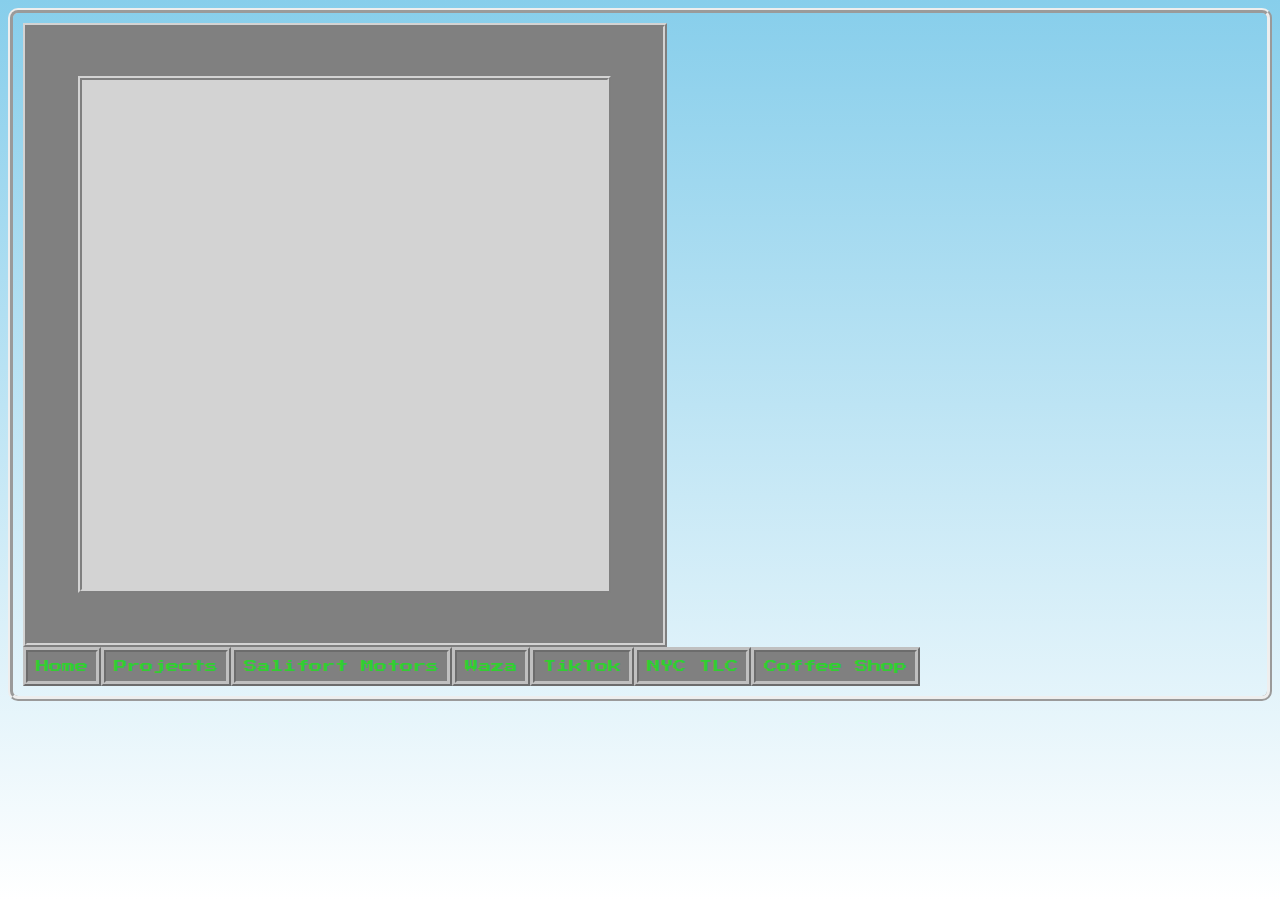
<file: Coffee Shop.html>
<!DOCTYPE html>
<html lang="en">
    <head>
        <link rel="stylesheet" href="style.css">
        <link href="https://fonts.googleapis.com/css2?family=Press+Start+2P&display=swap" rel="stylesheet">
        <meta charset="UTF-8">
        <meta name="viewport" content="width=device-width, initial-scale=1.0">
        <title>Coffee</title>
    </head>
    <body style="background: linear-gradient(skyblue, white);
                background-attachment: fixed;
                background-position: center;
                background-size: cover;">
        
        <div id="box1">
                <div id="box2"></div>
        </div>
    </body>

    <div class="button-container">
        <a href="index.html"><button>Home</button></a><br>
        <a href="projects.html"><button>Projects</button></a><br> 
        <a href="Salifort Motors.html"><button>Salifort Motors</button></a><br>
        <a href="Waza.html"><button>Waza</button></a><br>
        <a href="TikTok.html"><button>TikTok</button></a><br>
        <a href="NYC TLC.html"><button>NYC TLC</button></a><br>
        <a href="Coffee Shop.html"><button>Coffee Shop</button></a><br>
    </div>
</html>
</file>
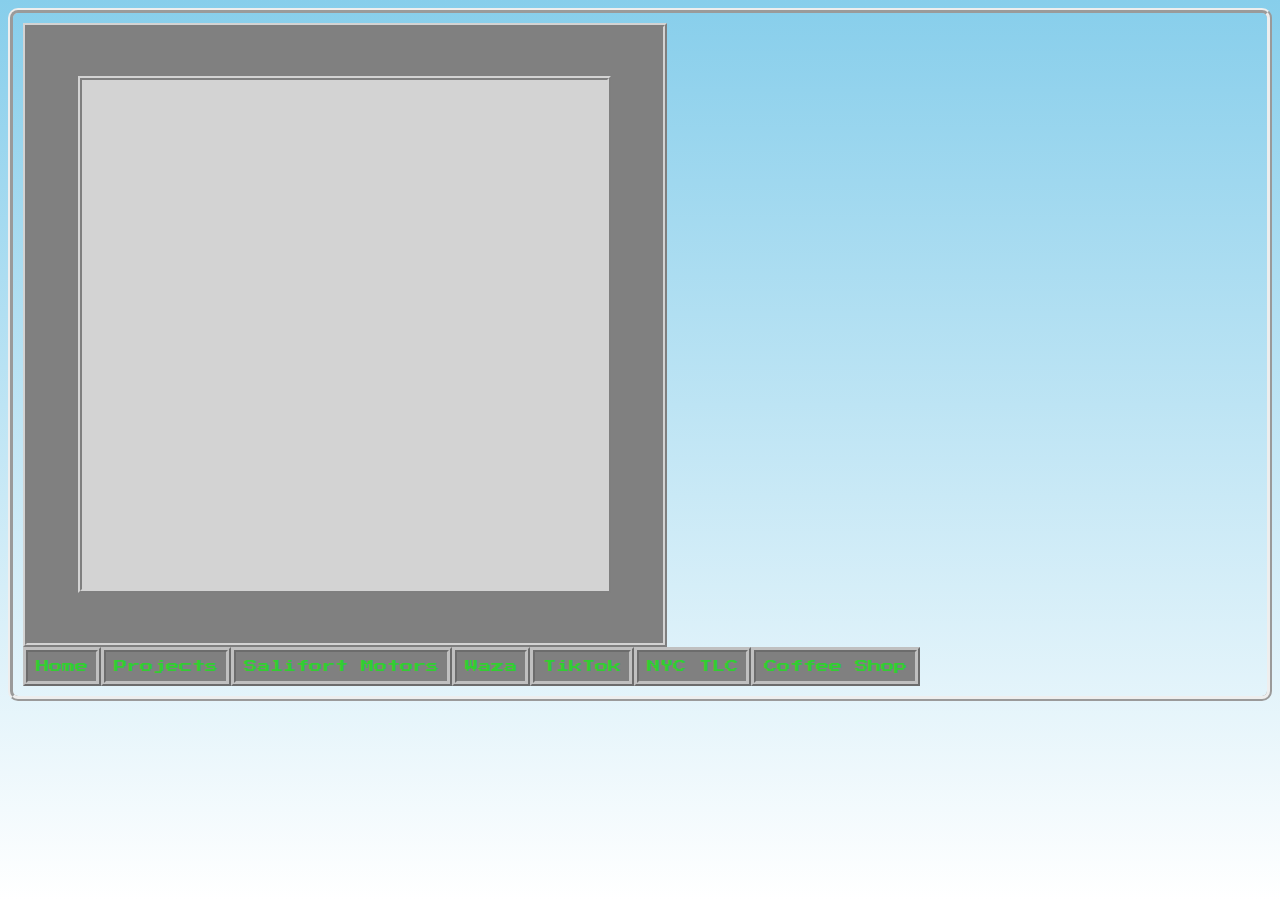
<file: NYC TLC.html>
<!DOCTYPE html>
<html lang="en">
    <head>
        <link rel="stylesheet" href="style.css">
        <link href="https://fonts.googleapis.com/css2?family=Press+Start+2P&display=swap" rel="stylesheet">
        <meta charset="UTF-8">
        <meta name="viewport" content="width=device-width, initial-scale=1.0">
        <title>NYC TLC</title>
    </head>
    <body style="background: linear-gradient(skyblue, white);
                background-attachment: fixed;
                background-position: center;
                background-size: cover;">
        
        <div id="box1">
                <div id="box2">
                </div>
        </div>
    </body>

    <div class="button-container">
        <a href="index.html"><button>Home</button></a><br>
        <a href="projects.html"><button>Projects</button></a><br> 
        <a href="Salifort Motors.html"><button>Salifort Motors</button></a><br>
        <a href="Waza.html"><button>Waza</button></a><br>
        <a href="TikTok.html"><button>TikTok</button></a><br>
        <a href="NYC TLC.html"><button>NYC TLC</button></a><br>
        <a href="Coffee Shop.html"><button>Coffee Shop</button></a><br>
    </div>
</html>
</file>
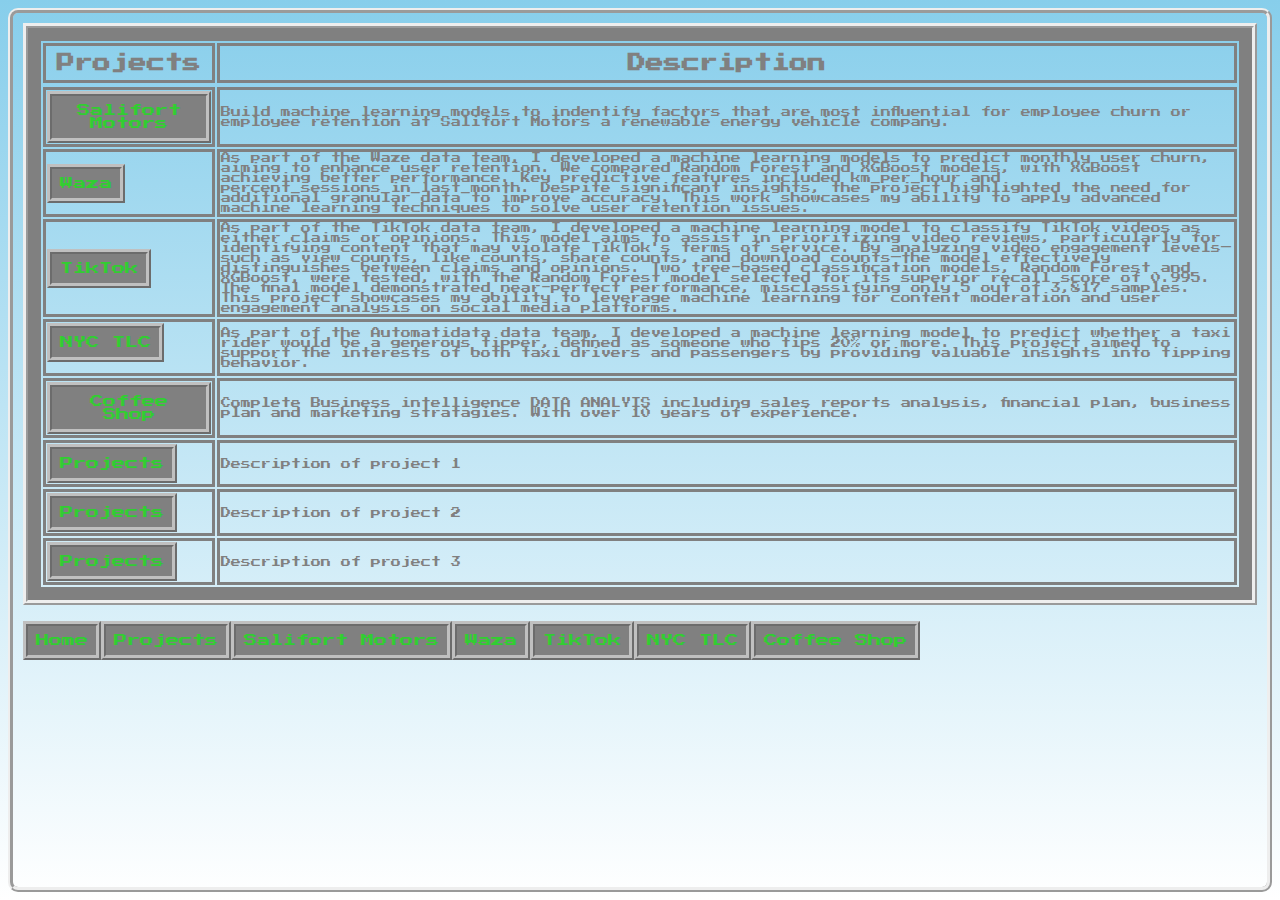
<file: projects.html>
<html>

    <head>
        <link rel="stylesheet" href="style.css">
        <link href="https://fonts.googleapis.com/css2?family=Press+Start+2P&display=swap" rel="stylesheet">
    </head>
    <body style="background: linear-gradient(skyblue, white);
                background-attachment: fixed;
                background-position: center;
                background-size: cover;">
<p>
    <table style="background: linear-gradient(skyblue, white);
                background-attachment: fixed;
                background-position: center;
                background-size: cover;
                font-size: 10;
                border-width: 5px;">
            
            <tr>
                    <th>Projects</th>
                    <th>Description</th>
            </tr>
            <tr>

        </tr>
        <tr>
            <td><a href="Salifort Motors.html"><button>Salifort Motors</button></a><br>
            </td>
            <td> Build machine learning models to indentify factors that are most influential for employee churn or employee retention at Salifort Motors a renewable energy vehicle company.</td>
    </tr>
    <tr>
        <td><a href="Waza.html"><button>Waza</button></a><br>
        </td>
        <td> As part of the Waze data team, I developed a machine learning models to predict monthly user churn, aiming to enhance user retention. We compared Random Forest and XGBoost models, with XGBoost achieving better performance. Key predictive features included km_per_hour and percent_sessions_in_last_month. Despite significant insights, the project highlighted the need for additional granular data to improve accuracy. This work showcases my ability to apply advanced machine learning techniques to solve user retention issues.</td>
</tr>
<tr>
    <td><a href="TikTok.html"><button>TikTok</button></a><br>
    </td>
    <td> As part of the TikTok data team, I developed a machine learning model to classify TikTok videos as either claims or opinions. This model aims to assist in prioritizing video reviews, particularly for identifying content that may violate TikTok's terms of service. By analyzing video engagement levels—such as view counts, like counts, share counts, and download counts—the model effectively distinguishes between claims and opinions. Two tree-based classification models, Random Forest and XGBoost, were tested, with the Random Forest model selected for its superior recall score of 0.995. The final model demonstrated near-perfect performance, misclassifying only 5 out of 3,817 samples. This project showcases my ability to leverage machine learning for content moderation and user engagement analysis on social media platforms.</td>
</tr>
<tr>
    <td><a href="NYC TLC.html"><button>NYC TLC</button></a><br></a><br>
    </td>
    <td> As part of the Automatidata data team, I developed a machine learning model to predict whether a taxi rider would be a generous tipper, defined as someone who tips 20% or more. This project aimed to support the interests of both taxi drivers and passengers by providing valuable insights into tipping behavior.</td>
</tr>
        <tr> 
    <td><a href="Coffee Shop.html"><button>Coffee Shop</button></a><br>
    </td>
    <td> Complete Business intelligence DATA ANALYIS including sales reports analysis, financial plan, business plan and marketing stratagies. With over 10 years of experience.</td>
        </tr>
        
        <tr>
        <td><a href="projects.html"><button>Projects</button></a><br></td>
        <td>Description of project 1</td>
<tr>
        <td><a href="projects.html"><button>Projects</button></a><br></td>
        <td>Description of project 2</td>
</tr>
<tr>
    <td><a href="projects.html"><button>Projects</button></a><br> </td>
    <td>Description of project 3</td>
</tr>
    </table>
</p>

</body>
    <div class="button-container">
        <a href="index.html"><button>Home</button></a><br>
        <a href="projects.html"><button>Projects</button></a><br> 
        <a href="Salifort Motors.html"><button>Salifort Motors</button></a><br>
        <a href="Waza.html"><button>Waza</button></a><br>
        <a href="TikTok.html"><button>TikTok</button></a><br>
        <a href="NYC TLC.html"><button>NYC TLC</button></a><br>
        <a href="Coffee Shop.html"><button>Coffee Shop</button></a><br>
    </div>
</html>
</file>
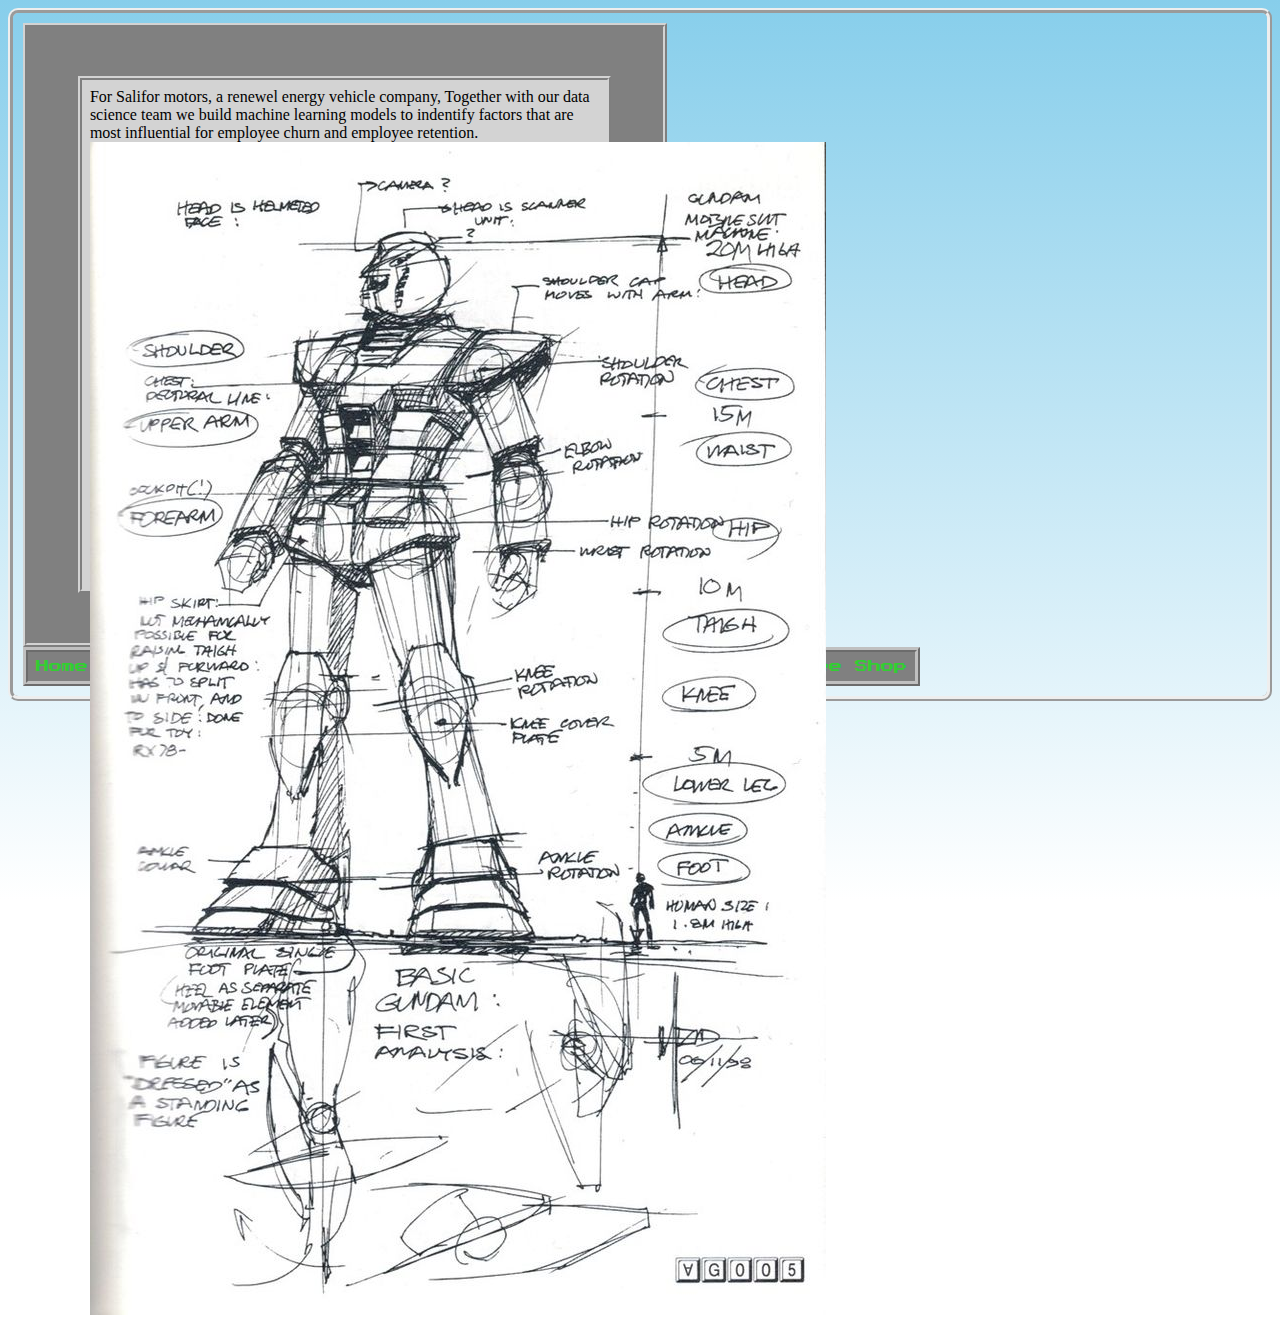
<file: Salifort Motors.html>
<!DOCTYPE html>
<html lang="en">
    <head>
        <link rel="stylesheet" href="style.css">
        <link href="https://fonts.googleapis.com/css2?family=Press+Start+2P&display=swap" rel="stylesheet">
        <meta charset="UTF-8">
        <meta name="viewport" content="width=device-width, initial-scale=1.0">
        <title>Salifort Motors</title>
    </head>
    <body style="background: linear-gradient(skyblue, white);
                background-attachment: fixed;
                background-position: center;
                background-size: cover;">

        <div id="box1">
            <div id="box2">  For Salifor motors, a renewel energy vehicle company, Together with our data science team we 
                build machine learning models to indentify factors that are most influential for employee churn and employee retention.
                <img src="blueprint.jpg">
                
            </div>

        </div>
    </body>

    <div class="button-container">
        <a href="index.html"><button>Home</button></a><br>
        <a href="projects.html"><button>Projects</button></a><br> 
        <a href="Salifort Motors.html"><button>Salifort Motors</button></a><br>
        <a href="Waza.html"><button>Waza</button></a><br>
        <a href="TikTok.html"><button>TikTok</button></a><br>
        <a href="NYC TLC.html"><button>NYC TLC</button></a><br>
        <a href="Coffee Shop.html"><button>Coffee Shop</button></a><br>
    </div>
</html>
</file>
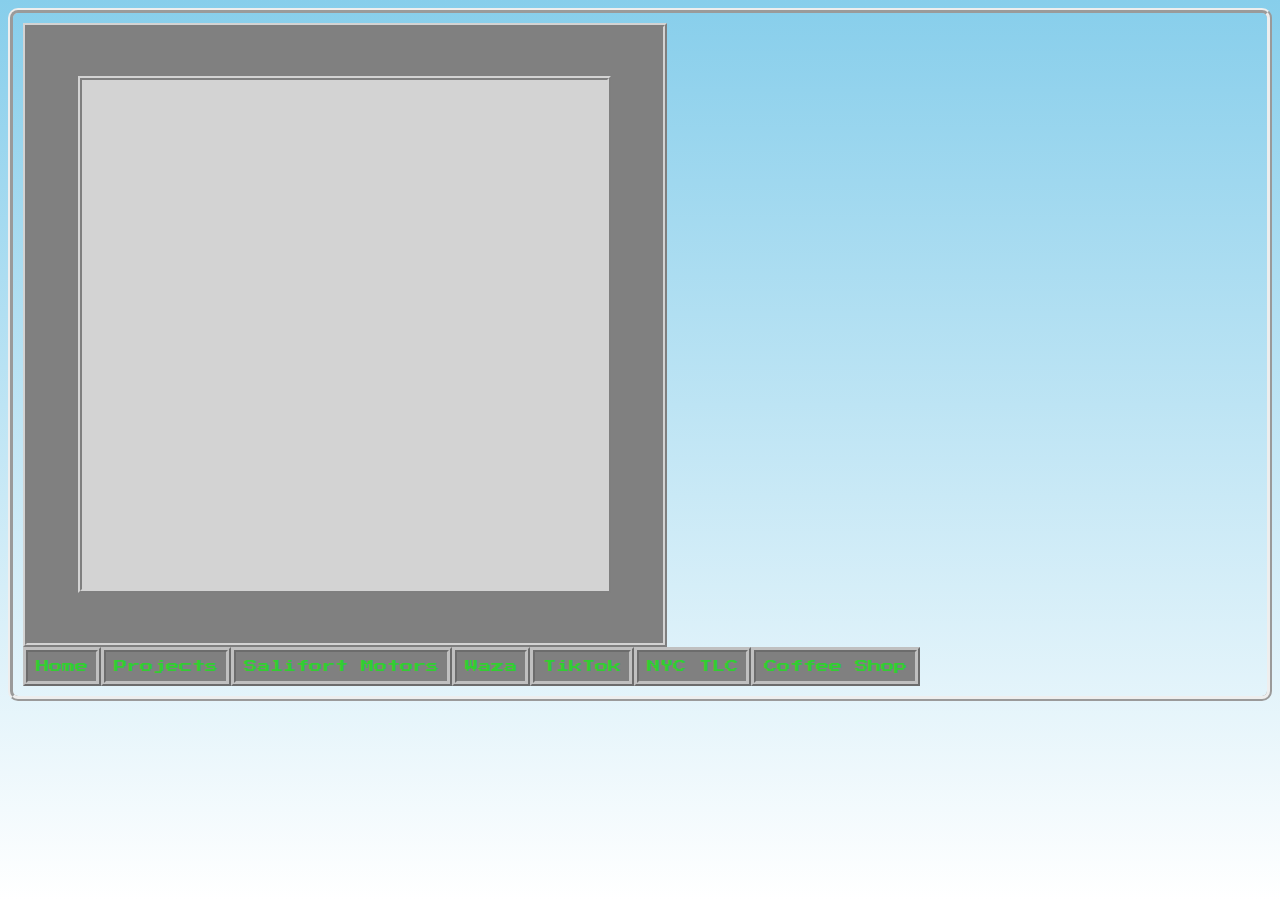
<file: TikTok.html>
<!DOCTYPE html>
<html lang="en">
    <head>
        <link rel="stylesheet" href="style.css">
        <link href="https://fonts.googleapis.com/css2?family=Press+Start+2P&display=swap" rel="stylesheet">
        <meta charset="UTF-8">
        <meta name="viewport" content="width=device-width, initial-scale=1.0">
        <title>TikTok</title>
    </head>
    <body style="background: linear-gradient(skyblue, white);
                background-attachment: fixed;
                background-position: center;
                background-size: cover;">
 
        <div id="box1">
                <div id="box2">
                </div>
        </div>
    </body>    
    
    <div class="button-container">
        <a href="index.html"><button>Home</button></a><br>
        <a href="projects.html"><button>Projects</button></a><br> 
        <a href="Salifort Motors.html"><button>Salifort Motors</button></a><br>
        <a href="Waza.html"><button>Waza</button></a><br>
        <a href="TikTok.html"><button>TikTok</button></a><br>
        <a href="NYC TLC.html"><button>NYC TLC</button></a><br>
        <a href="Coffee Shop.html"><button>Coffee Shop</button></a><br>
    </div>
</html>
</file>
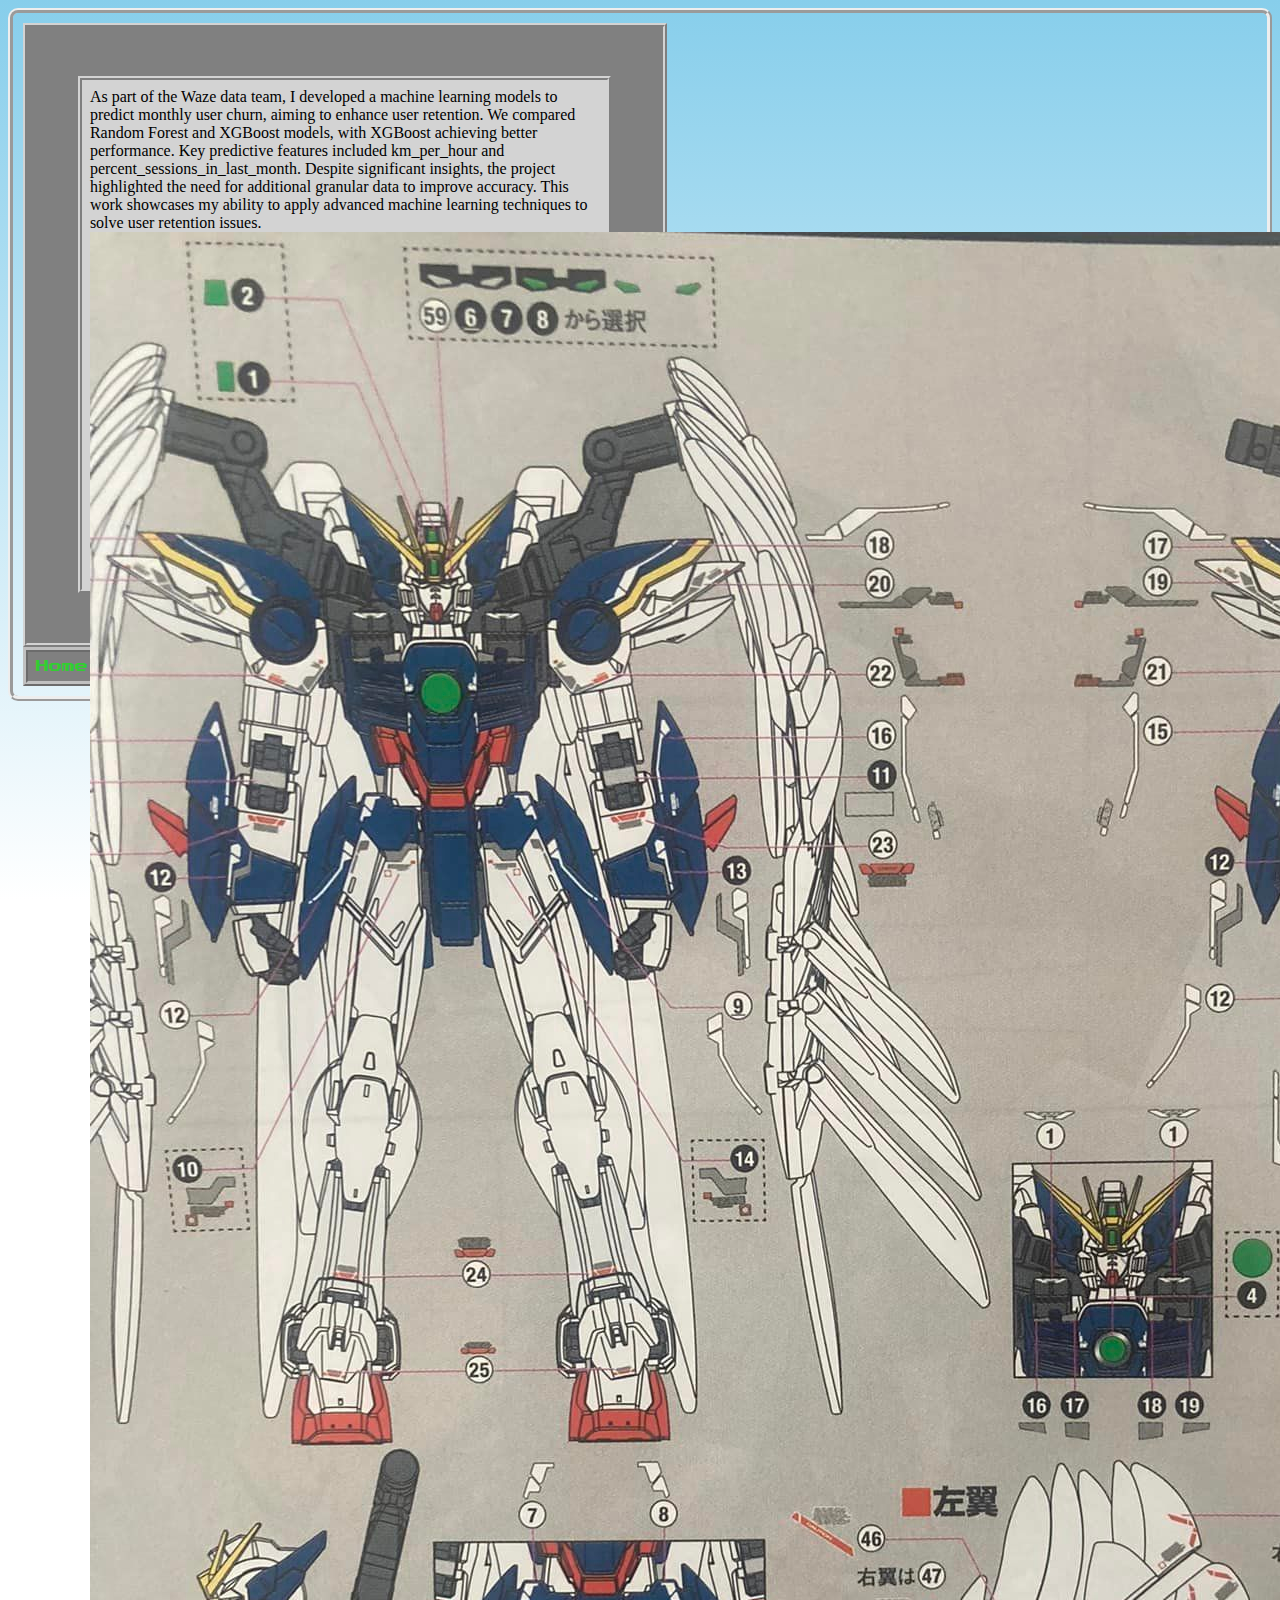
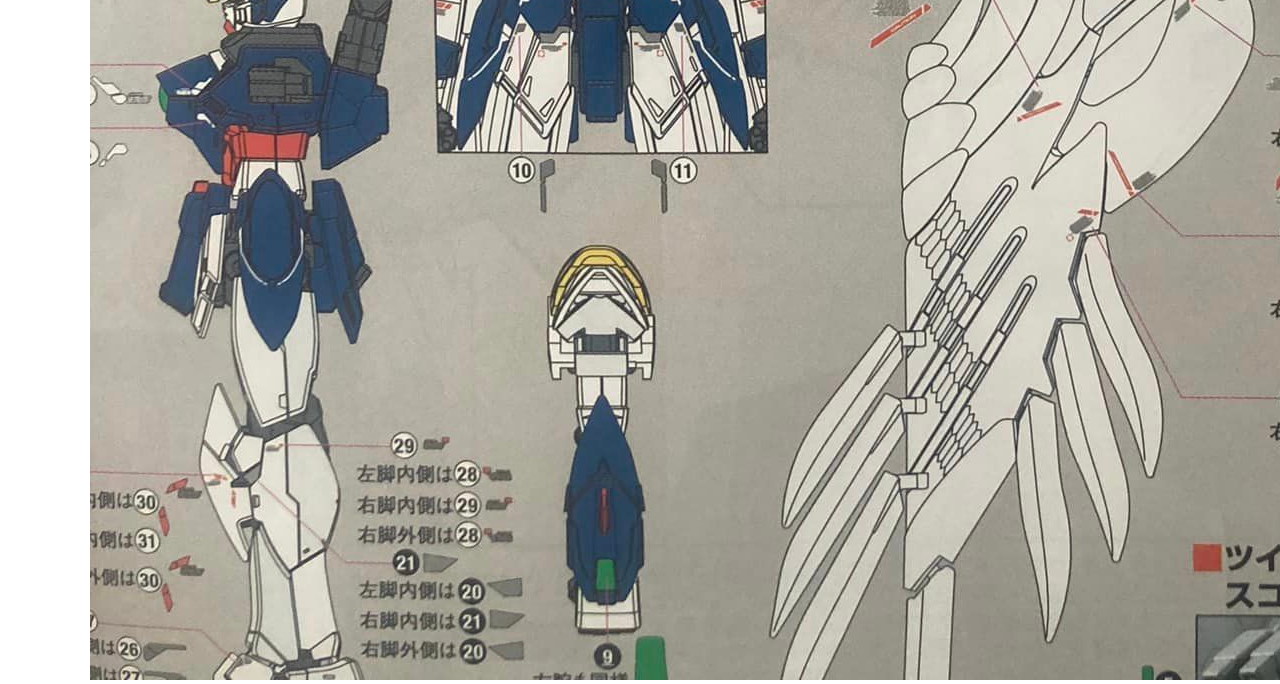
<file: Waza.html>
<!DOCTYPE html>
<html lang="en">
    <head>
        <link rel="stylesheet" href="style.css">
        <link href="https://fonts.googleapis.com/css2?family=Press+Start+2P&display=swap" rel="stylesheet">
        <meta charset="UTF-8">
        <meta name="viewport" content="width=device-width, initial-scale=1.0">
        <title>Waza</title>
    </head>
    <body style="background: linear-gradient(skyblue, white);
                background-attachment: fixed;
                background-position: center;
                background-size: cover;">
    
        <div id="box1">
            <div id="box2">As part of the Waze data team, I developed a machine learning models to predict monthly user churn, aiming to enhance user retention. We compared Random Forest and XGBoost models, with XGBoost achieving better performance. Key predictive features included km_per_hour and percent_sessions_in_last_month. Despite significant insights, the project highlighted the need for additional granular data to improve accuracy. This work showcases my ability to apply advanced machine learning techniques to solve user retention issues.<img src="blueprint2.jpg"></div>
        </div>
    </body>
    
    <div class="button-container">
        <a href="index.html"><button>Home</button></a><br>
        <a href="projects.html"><button>Projects</button></a><br> 
        <a href="Salifort Motors.html"><button>Salifort Motors</button></a><br>
        <a href="Waza.html"><button>Waza</button></a><br>
        <a href="TikTok.html"><button>TikTok</button></a><br>
        <a href="NYC TLC.html"><button>NYC TLC</button></a><br>
        <a href="Coffee Shop.html"><button>Coffee Shop</button></a><br>
    </div>
</html>
</file>
<file: style.css>
body{
    background: linear-gradient(skyblue, white); 
    background-repeat: no-repeat;
    background-attachment: fixed;
    background-position: center;
    background-size: cover;
    border-style: ridge;
    border-width: 5px;
    border-radius: 10px;
    padding: 10px;
    }
h1{
    background-color: gray;
    color: white;
    background-repeat: no-repeat;
    background-attachment: fixed;
    font-family: "Press Start 2P";
    border-style: ridge;
    border-width: 5px;
    padding: 8px;
    }
h2{
    background-color: gray;
    color: white;
    font-size: small;
    background-repeat: no-repeat;
    background-attachment: fixed;
    font-family: "Press Start 2P";
    font-size: medium;
    border-style:ridge;
    border-width: 5px;
    padding:10px;
    }
p{
    background-color: gray;
    color: limegreen;
    background-repeat: no-repeat;
    background-attachment: fixed;
    font-family: "Press Start 2P";
    border-style: ridge;
    border-width: 5px;
    padding: 8px;
    }
.button-container {
    display: flex;
    font-family: "Press Start 2P";
    }
button{color:limegreen;
    background-color: grey;
    background-repeat: no-repeat;
    background-attachment: fixed;
    font-family: "Press Start 2P";
    border-style: ridge;
    border-width: 5px;
    border-color: silver;
    padding: 8px;
    }
button:hover{
    color:skyblue;
}

th{font-size: large;
    color: gray;
    border-style: ridge;
    border-width: 5px;
    border-color: silver;
    padding: 8px;
}
tr{color: gray;
}
table, th, td {
    border: 3px solid gray; 
}

#box1{border: 1px;
    background-repeat: no-repeat;
    height: 600px;
    width: 620px;
    background-color: gray;
    border: ridge;
    padding: 8px;
    border-color: lightgrey;
    border-width: 4px;

    position:relative;
    top: auto;
    left: auto;
}

#box2{border: 1px;
    height: 80%;
    width: 80%;
    background-color: lightgray;
    border: ridge;
    padding: 8px;
    border-color: lightgrey;
    border-width: 4px;

    position:absolute;

    top: 8%;
    left: 8%;


}
</file>
